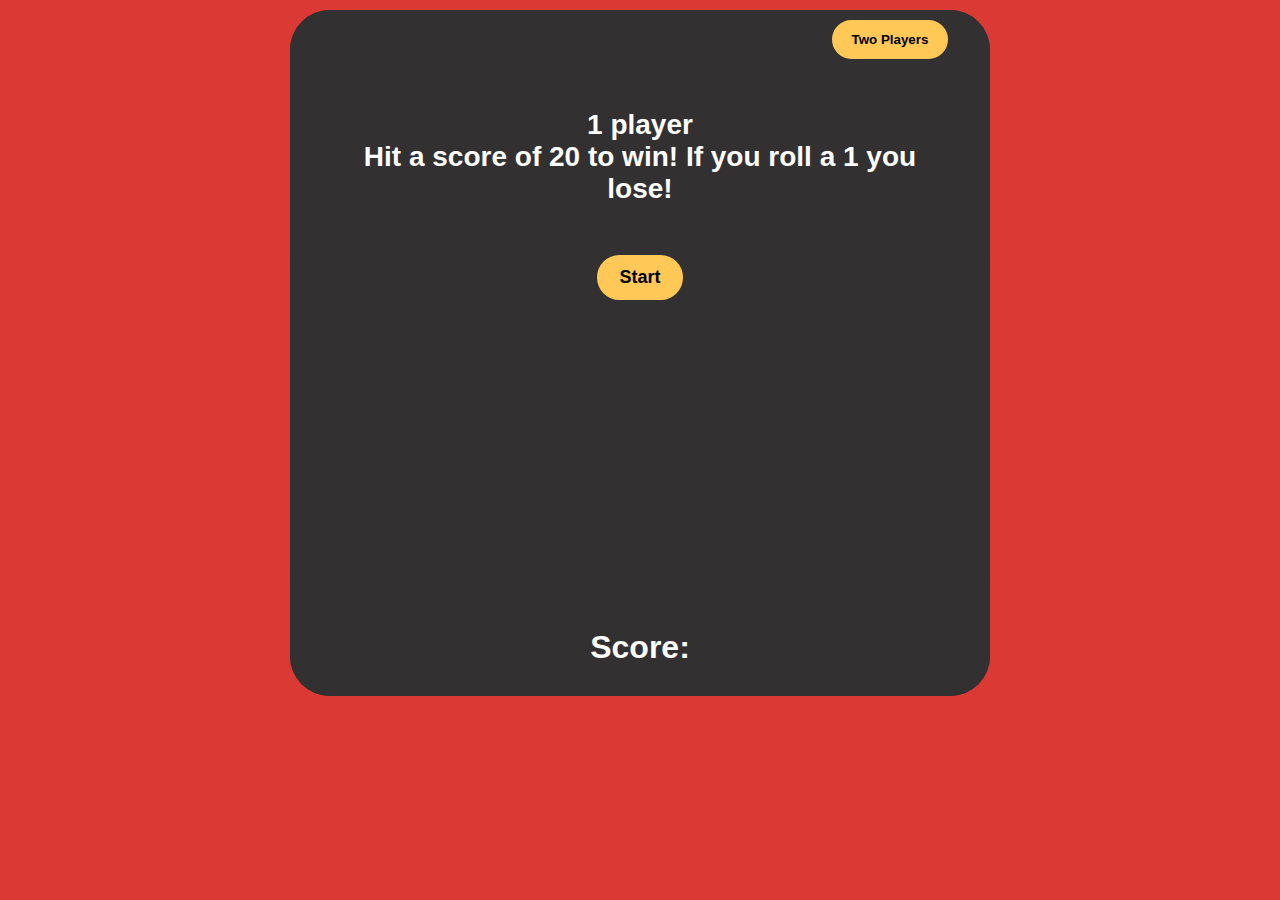
<file: index.html>
<!DOCTYPE html>
<html lang="en">
<head>
    <meta charset="UTF-8">
    <meta htth1-equiv="X-UA-Comh1atible" content="IE=edge">
    <meta name="viewh1ort" content="width=device-width, initial-scale=1.0">
    <link rel="stylesheet" href="style.css">
    <title>diceGame1player</title>
</head>
<body>
    <div id="contain">

        <!-- Top Row -->
        <div id="top">
            <a href="second.html"><button id="togglePlayers"> Two Players</button></a>
            <h1 id="heading"> 1 player<br>Hit a score of 20 to win! If you roll a 1 you lose!</h1>
            <button id="startBtn"> Start </button>
            
        </div>
        
        <!-- Middle Row -->
        <div id="middle">  
            <!-- left -->
            <div id="middleLeft">       
            </div>
            <!-- center -->
            <div id="middleCenter">
                <!-- ---------- Dice Images ---------- -->
                <div id="imageDivs">
                    <img class="dices" id="diceImg1" src="images/dOne.png" alt="diceimage1">
                    <img class="dices" id="diceImg2" src="images/dTwo.png" alt="diceimage2">
                    <img class="dices" id="diceImg3" src="images/dThree.png" alt="diceimage3">
                    <img class="dices" id="diceImg4" src="images/dFour.png" alt="diceimage4">
                    <img class="dices" id="diceImg5" src="images/dFive.png" alt="diceimage5">
                    <img class="dices" id="diceImg6" src="images/dSix.png" alt="diceimage6">
                </div>
            </div>
            <!-- right -->
            <div id="middleRight">
                
            </div>
        </div>
        <!-- Bottom Row -->
        <div id="bottom">
            <p id="diceNum">10</p>
            <button id="rollDiceBtn"><img src="images/spinning.png" class="icons" id="rollSpin">Roll</button>
            <h1 id="scoreNum">Score:</h1>
        </div>
    </div>

    <script src="script.js"></script>
</body>
</html>
</file>
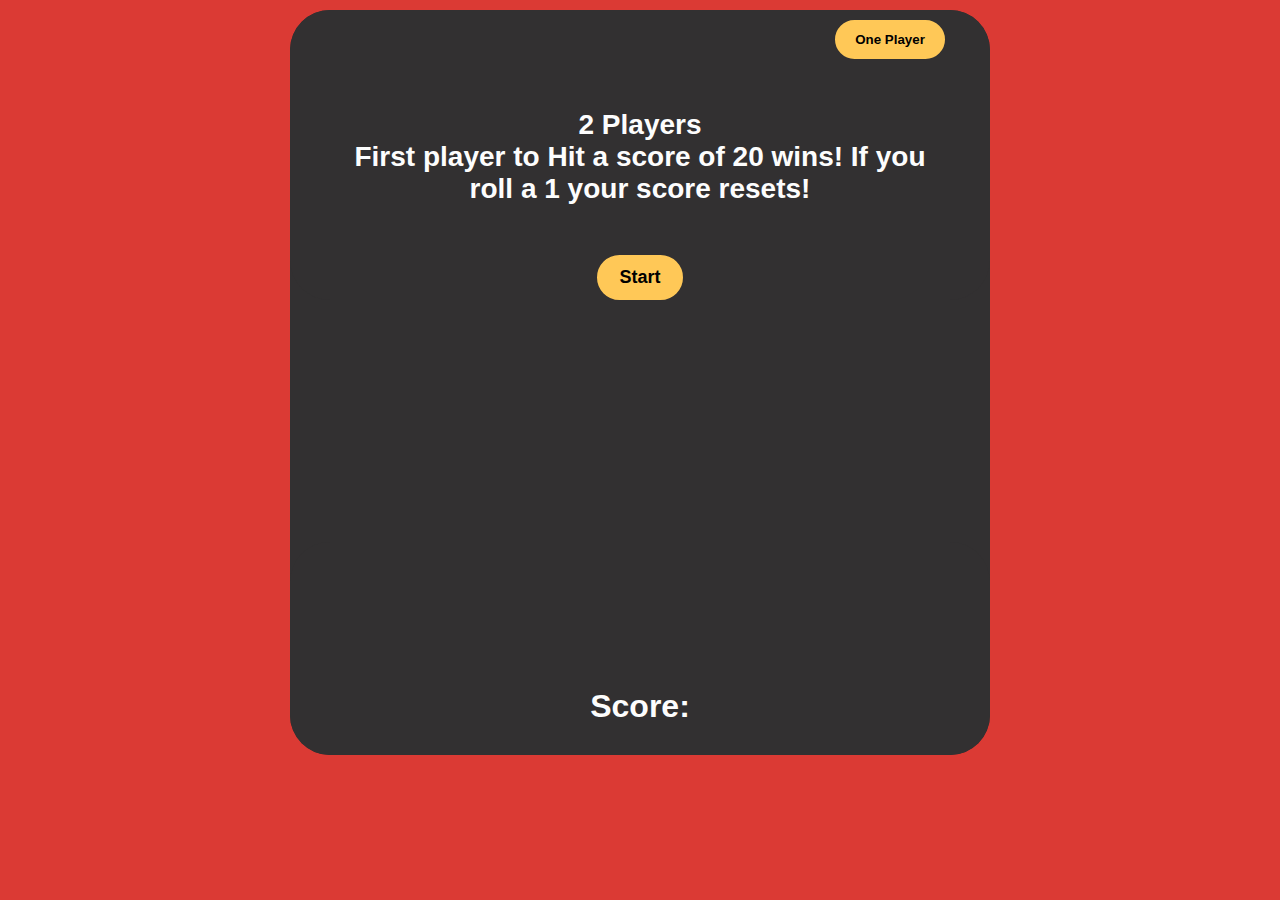
<file: second.html>
<!DOCTYPE html>
<html lang="en">
<head>
    <meta charset="UTF-8">
    <meta htth1-equiv="X-UA-Comh1atible" content="IE=edge">
    <meta name="viewh1ort" content="width=device-width, initial-scale=1.0">
    <link rel="stylesheet" href="style.css">
    <title>diceGame2player</title>
</head>
<body>
    <div>
        <div id="contain">
            <!-- Top Row -->
        <div id="top">
            <a href="index.html"><button id="togglePlayers"> One Player</button></a>
            <h1 id="heading"> 2 Players<br>First player to Hit a score of 20 wins! If you roll a 1 your score resets!</h1>
            <button id="startBtn"> Start </button>
        </div>
                
        <!-- Middle Row -->
        <div id="middle">  
            <!-- left -->
            <div id="middleLeft">
                <h2 id="player1Title"> Player 1 </h2>
                <p class="playerScores" id="score1">0</p>                             
            </div>
            <!-- center -->
            <div id="middleCenter">
                <!-- ---------- Dice Images ---------- -->
                <div id="imageDivs">
                    <img class="dices" id="diceImg1" src="images/dOne.png" alt="diceimage1">
                    <img class="dices" id="diceImg2" src="images/dTwo.png" alt="diceimage2">
                    <img class="dices" id="diceImg3" src="images/dThree.png" alt="diceimage3">
                    <img class="dices" id="diceImg4" src="images/dFour.png" alt="diceimage4">
                    <img class="dices" id="diceImg5" src="images/dFive.png" alt="diceimage5">
                    <img class="dices" id="diceImg6" src="images/dSix.png" alt="diceimage6">
                </div>
            </div>
            <!-- right -->
            <div id="middleRight">
                <h2 id="player2Title"> Player 2 </h2>
                <p class="playerScores" id="score2">0</p>
            </div>
        </div>
        <!-- Bottom Row -->
        <div id="bottom">
            <p id="diceNum">10</p>
            <button id="rollDiceBtn"><img src="images/spinning.png" class="icons" id="rollSpin">Roll</button>
            <button id="holdDiceBtn"><img src="images/hold.png" class="icons">Hold</button>
            

            <h1 id="scoreNum">Score:</h1>
        </div>


        </div>
        
    </div>
    <script src="script2player.js"></script>
</body>
</html>
</file>
<file: style.css>
*{
    /* outline: 1px solid white; */
    margin: 0px;
} 

body{
    margin: 0px;
    background-color: #DB3A34;
    color: #fdfdfd;
    font-family: Arial, Helvetica, sans-serif;
    display: flex;
    justify-content: center;
}
    #contain{
        display: flex;
        flex-direction: column;
        align-items: center;
        background-color: #323031;
        border-radius: 40px;
        width: 700px;
        margin: 10px 0px 0px 0px;
    }
        /* ----------- Top -----------  */
        #top{
            display: flex;
            flex-direction: column;
            align-items: center;
            background-color: #323031;
            width: 700px;
            margin: 0px 50px 0px 50px;
            border-radius: 40px;
        }
            #togglePlayers{
                margin-top: 10px;
                padding: 10px 18px 10px 18px;
                color: black;
                font-weight: 700;
                background-color: #FFC857;
                border: 2px solid #FFC857;
                border-radius: 40px;
                transform: translateX(250px);
            }
            #togglePlayers:hover{
                cursor: pointer;   
                background-color: #FFD681;
                border: 2px solid #FFD681;
                cursor: pointer;             
            }
            #heading{
                text-align: center;
                font-size: 28px;
                margin: 50px;
            }
            #startBtn{
                padding: 10px 20px 10px 20px;
                color: black;
                text-align: center;
                font-weight: 700;
                border: none;
                background-color: #FFC857;
                border: 2px solid #FFC857;
                border-radius: 40px;
                font-size: 18px;
                transition: transform 0.5s;
                transition-timing-function: ease-out;
            }
            #startBtn:hover{
                background-color: #FFD681;
                border: 2px solid #FFD681;
                cursor: pointer;
                transform: translateY(-5px);
            }
        
        /* ----------- Middle -----------  */
        #middle{
            width: 700px;
            margin: 0px 50px 0px 50px;
            background-color: #323031;
            display: flex;
            flex-wrap: wrap;
        }
            #middleLeft{
                width: 150px; 
                display: flex;
                flex-direction: column;
                align-items: center;
                margin: 0px 25px;
            }
                #player1Title{
                    visibility: hidden;
                    font-size: 30px;
                    font-weight: 800; 
                }
                #score1{
                    visibility: hidden;
                    font-size: 26px;
                    font-weight: 700;
                }
            #middleCenter{
                width: 300px;   
            }
            #middleRight{
                width: 150px;
                display: flex;
                flex-direction: column;
                align-items: center;
                margin: 0px 25px;
            }
                #player2Title{
                    visibility: hidden;
                    font-size: 30px; 
                    font-weight: 800;                 
                }
                #score2{
                    visibility: hidden;
                    font-size: 26px;
                    font-weight: 700;
                }
                .playerScores{
                    margin: 40px;
                }
                
            /* ----------- Dice ----------- */
            #imageDivs{
                display: flex;
                flex-direction: column;
                align-items: center;
                margin: 0;
            }
                .dices{
                    width: 250px;
                    margin: 0px;
                }
                    #diceImg1{display: block; visibility: hidden}
                    #diceImg2{display: none;}
                    #diceImg3{display: none;}
                    #diceImg4{display: none; transform: translateY(-1px);}
                    #diceImg5{display: none;}
                    #diceImg6{display: none; transform: translateY(-1px);}

        #bottom{
            display: flex;
            flex-direction: column;
            align-items: center;
            background-color: #323031;
            width: 700px;
            margin: 0px 50px 0px 50px;
            border-radius: 40px;
            max-height: 250px;
        }
            #diceNum{
                visibility: hidden; 
            }
            #rollDiceBtn{
                display: flex;
                align-items: center;
                padding: 10px 20px 10px 20px;
                color: black;
                text-align: center;
                font-weight: 700;
                border: none;
                background-color: #FFC857;
                border: 2px solid #FFC857;
                border-radius: 40px;
                font-size: 18px;
                transition: transform 0.5s;
                transition-timing-function: ease-out;
                visibility: hidden;
                margin: 10px;
            }
            #rollDiceBtn:hover{
                background-color: #FFD681;
                border: 2px solid #FFD681;
                cursor: pointer;
            }
            #holdDiceBtn{
                display: flex;
                align-items: center;
                padding: 10px 25px 10px 20px;
                color: black;
                text-align: center;
                font-weight: 700;
                border: none;
                background-color: #FFC857;
                border: 2px solid #FFC857;
                border-radius: 40px;
                font-size: 18px;
                transition: transform 0.5s;
                transition-timing-function: ease-out;
                visibility: hidden;
                margin: 0px 0px 10px 0px;
            }
            #holdDiceBtn:hover{
                background-color: #FFD681;
                border: 2px solid #FFD681;
                cursor: pointer;
            }
            #scoreNum{
                margin-bottom: 30px;
            }

            .icons{
                width: 25px;
                margin: 0px 3px 0px 0px;
            }
            

            /* class for button press event */
            .done{
                animation: 0.8s shake forwards;
            }

            @keyframes shake{
                0%{
                  transform: translateX(0)
                }
                25%{
                  transform: translateX(4px);
                }
                  
                50%{
                  transform: translateX(-4px);
                }
                100%{
                  transform: translateX(0px);
                }
              }

            .spinner{
                animation: 0.8s spin forwards;
            }

              @keyframes spin{
                0%{
                    transform: rotate(0);
                }
                100%{
                  transform: rotate(360deg);
                }
              }

            @media all and (max-width:1000px){
                body{
                    background-color: #323031;
                }
                #contain{
                    margin: 0px 0px 0px 0px;
                    width: auto;
                    padding: 0px;
                   
                }
                #bottom{
                    width: auto;
                    margin: 40px 0px 220px 0px;
                    padding: 0px;
                }
                    #scoreNum{
                        margin: 0px;
                        padding: 0px 0px 100px 0px;
                        font-size: 58px;
                    }
                    #rollDiceBtn{
                        padding: 20px 48px 20px 36px;
                        margin: 50px 80px 40px 80px;
                        font-size: 48px;
                    }
                    #holdDiceBtn{
                        padding: 20px 48px 20px 36px;
                        margin: 0px 80px 60px 80px;
                        font-size: 48px;
                    }
                    .icons{
                        width: 60px;
                        margin: 0px 10px 0px 0px;
                    }
                    #diceNum{
                        font-size: 48px;
                        text-align: center;
                    }
                #middle{
                    width: 100%;
                    margin: 0px 0px 0px 0px;
                    padding: 0px 0px 0px 0px;
                    display: flex;
                    justify-content: center;
                }
                    #middleLeft{
                        width: fit-content;
                    }
                        #player1Title{
                            font-size: 50px;
                        }
                        #score1{
                            font-size: 50px;                        
                        }
                    #middleRight{
                        width: fit-content;
                    }
                        #player2Title{
                            font-size: 50px;
                        }
                        #score2{
                            font-size: 50px;                        
                        }
                    #middleCenter{
                        width: fit-content;
                    }
                        .dices{
                            width: 300px;
                        }
                    

                    
                #top{
                    width: auto;
                    margin: 30px 80px 0px 80px;
                    padding: 0px
                }
                #heading{
                    font-size: 40px;
                }
                #togglePlayers{
                    padding: 20px 36px 20px 36px;
                    margin: 0px 80px 80px 80px;
                    font-size: 30px;
                }
                #startBtn{
                    padding: 20px 36px 20px 36px;
                    margin: 50px 80px 10px 80px;
                    font-size: 48px;
                }
                
            }
</file>
